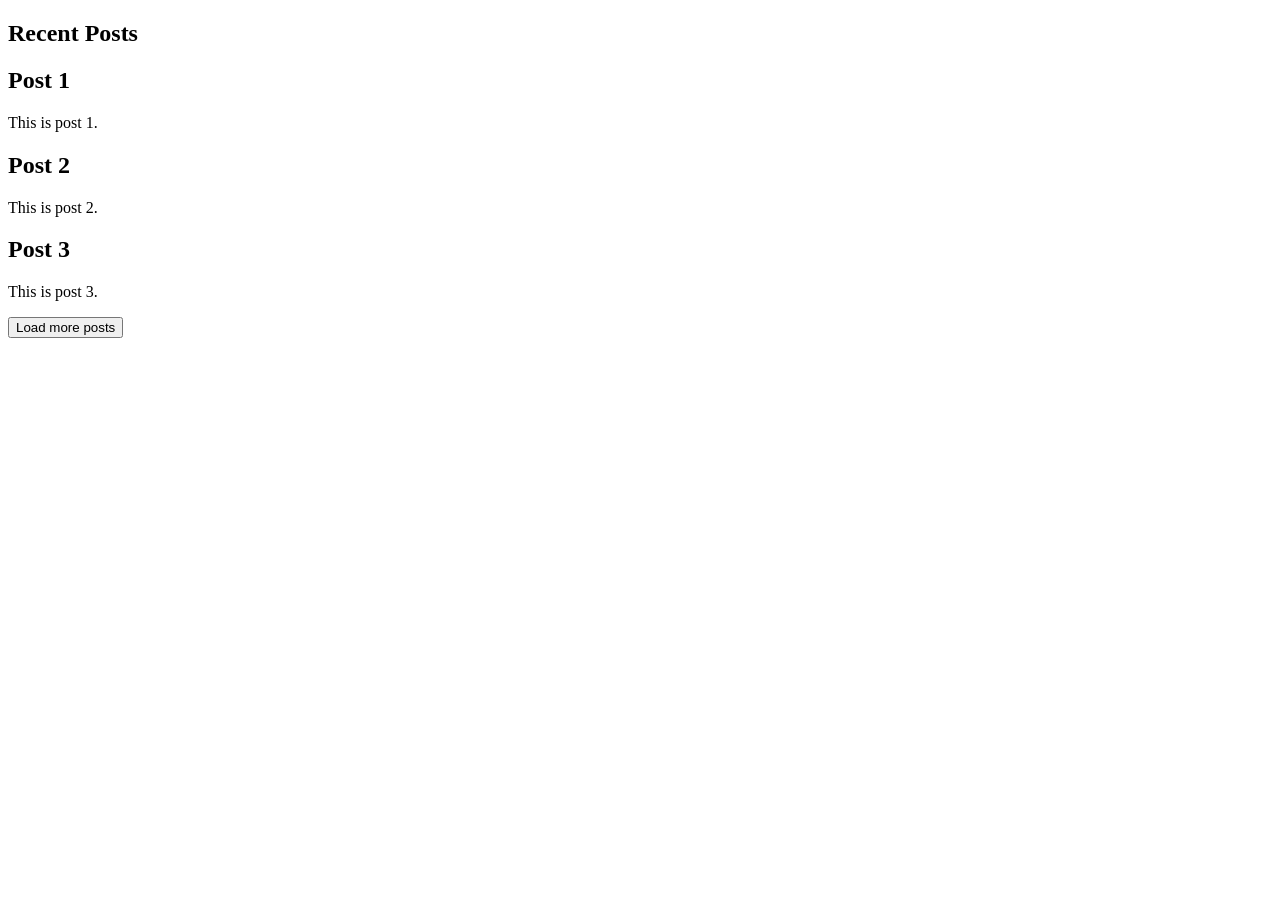
<file: public/examples/ajax-example.html>
<!DOCTYPE html>
<html lang="en">
  <head>
    <title>Ajax Example</title>
    <script src="https://code.jquery.com/jquery-2.1.4.min.js"></script>
    <script>
      $(function () {
        const $button = $("#load-more-posts");
        $button.on("click", function () {
          console.log("Button clicked, performing ajax call...");
          $.ajax("more-posts.html", { method: "GET" }).then(function (
            morePostsHtml
          ) {
            console.log("Success: ", morePostsHtml);
            $button.replaceWith(morePostsHtml);
          });
        });
      });
    </script>
  </head>
  <body>
    <section>
      <h1>Recent Posts</h1>
      <article>
        <h2>Post 1</h2>
        <p>This is post 1.</p>
      </article>
      <article>
        <h2>Post 2</h2>
        <p>This is post 2.</p>
      </article>
      <article>
        <h2>Post 3</h2>
        <p>This is post 3.</p>
      </article>
      <button id="load-more-posts">Load more posts</button>
    </section>
  </body>
</html>
</file>
